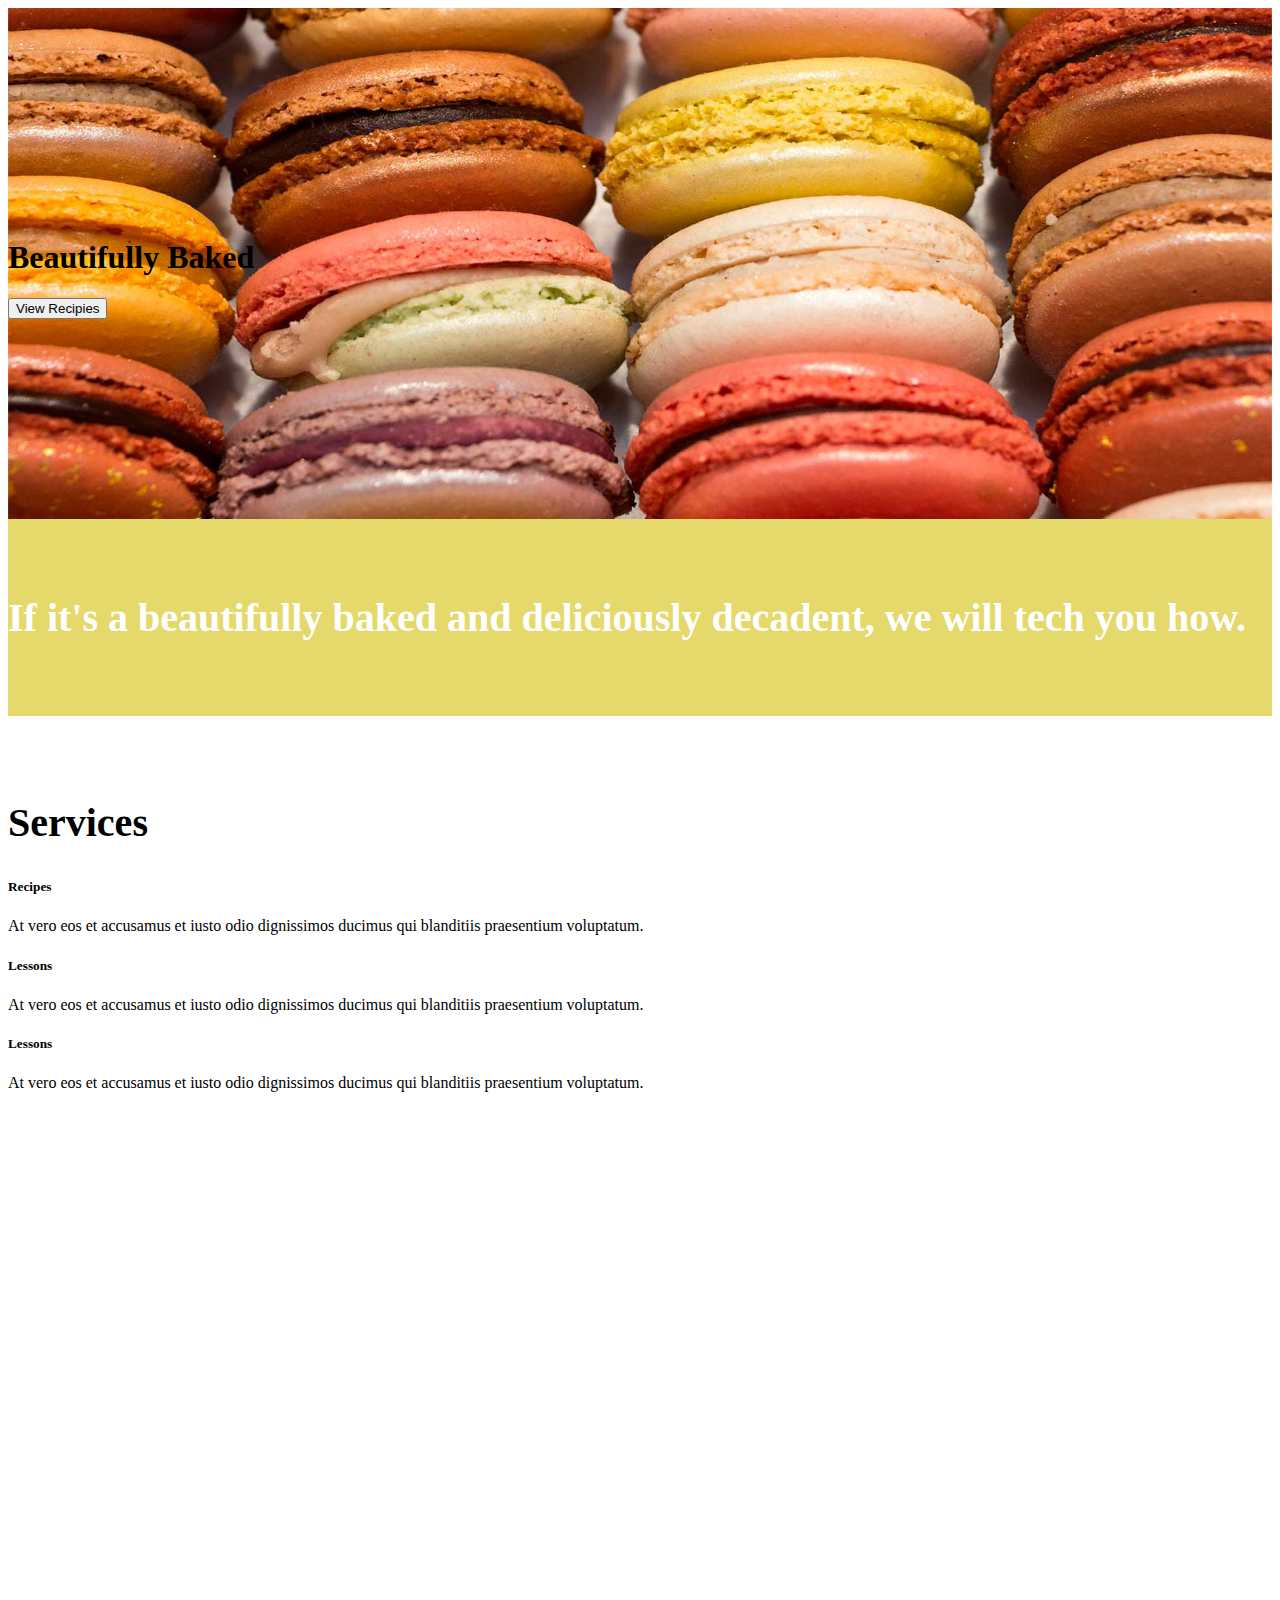
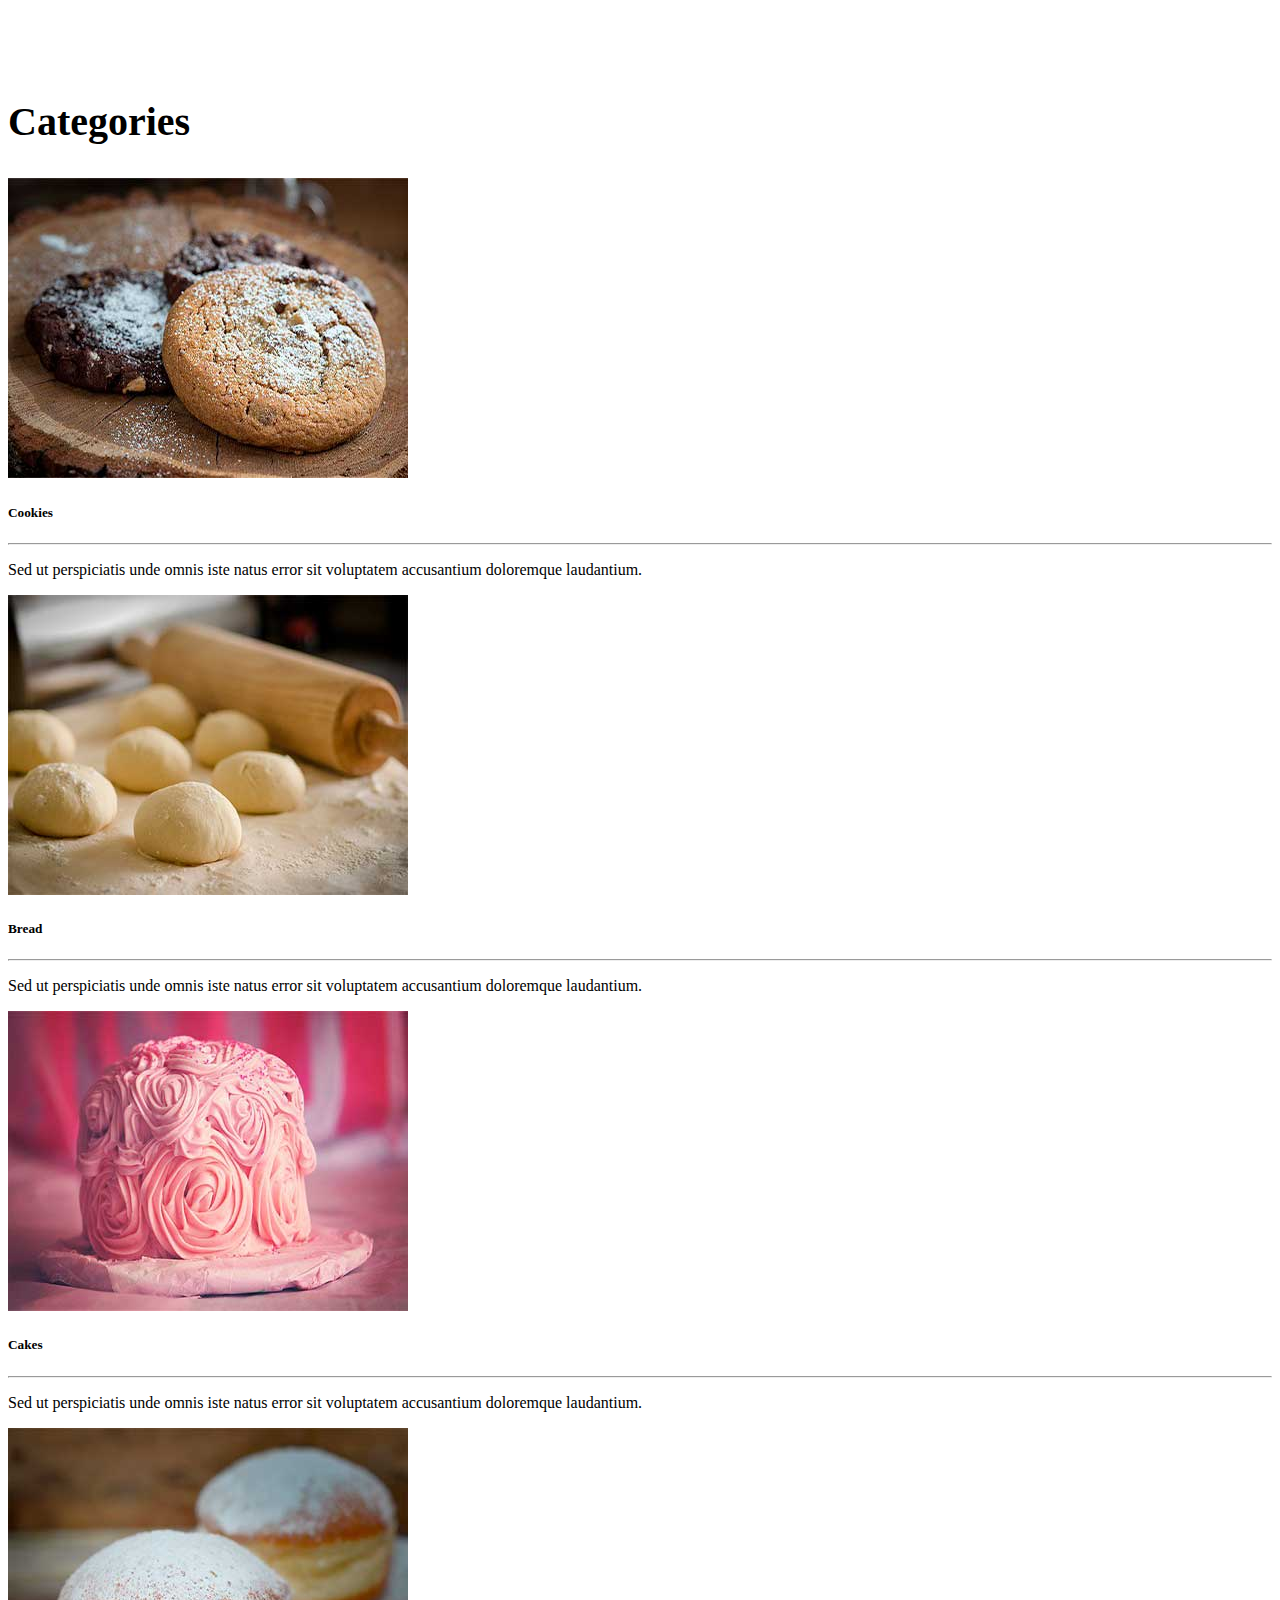
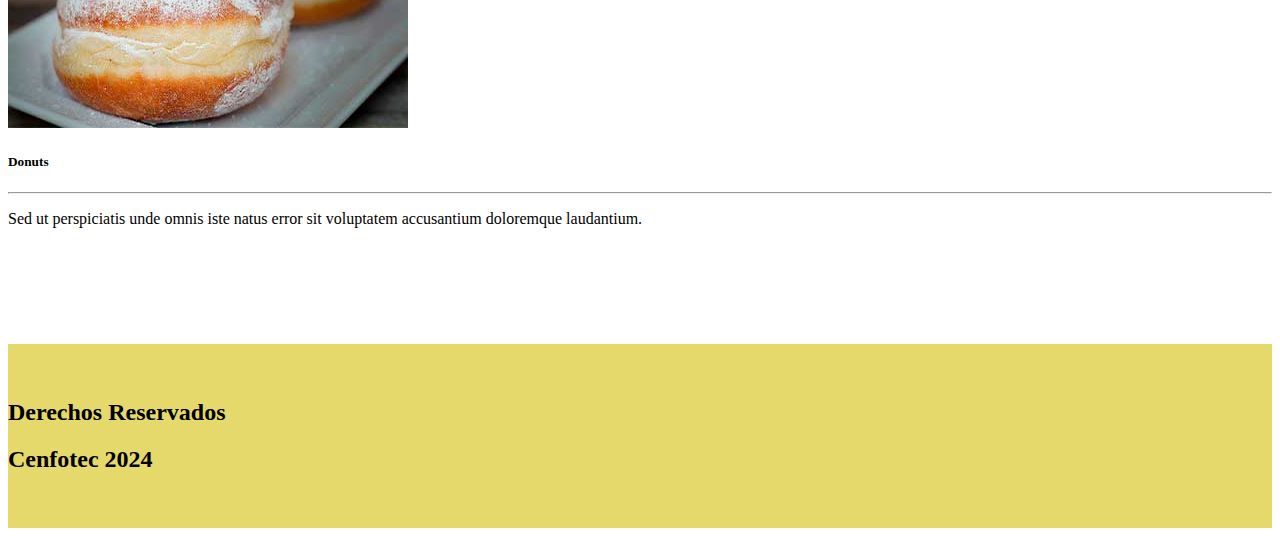
<file: diagramacion Beautifull Backed/index.html>
<!doctype html>
<html lang="en">
<head>
    <meta charset="utf-8">
    <meta name="viewport" content="width=device-width, initial-scale=1">
    <title>Diagramación #3</title>

    <link rel="icon" href="favicon.png">


    <link href="https://cdn.jsdelivr.net/npm/bootstrap@5.3.2/dist/css/bootstrap.min.css" rel="stylesheet" integrity="sha384-T3c6CoIi6uLrA9TneNEoa7RxnatzjcDSCmG1MXxSR1GAsXEV/Dwwykc2MPK8M2HN" crossorigin="anonymous">
    <link href="css/index.css" rel="stylesheet">
    <link rel="stylesheet" href="https://unicons.iconscout.com/release/v4.0.8/css/line.css"> <!--LIBERRIA DE IconScout-->
</head>

<body>

    <header class="container-fluid1 banner1">
        <h1 class="display-1 text-center text-white titulo1">Beautifully Baked</h1>
        <div class="text-center pt-5">
            <button class="btn btn-light btn-lg">View Recipies</button>
        </div>
    </header>

    <section class="container-fluid2 fondo1">
        <h3 class="text-center titulo2">If it's a beautifully baked and deliciously decadent, we will tech you how.</h3>
    </section>

    <section class="container-fluid3">
        <h2 class="text-center titulo3 pb-5">Services</h2>
        <div class="container">
            <div class="row">
                <div class="col-md-4">
                    <div class="text-center">
                        <i class="uil uil-android"></i>
                        <h5>Recipes</h5>
                    </div>
                    <p class="text-center">
                        At vero eos et accusamus et iusto odio dignissimos ducimus qui blanditiis praesentium voluptatum.
                    </p>
                </div>

                <div class="col-md-4">
                    <div class="text-center">
                        <i class="uil uil-android"></i>
                        <h5>Lessons</h5>
                    </div>
                    <p class="text-center">
                        At vero eos et accusamus et iusto odio dignissimos ducimus qui blanditiis praesentium voluptatum.
                    </p>
                </div>

                <div class="col-md-4">
                    <div class="text-center">
                        <i class="uil uil-android"></i>
                        <h5>Lessons</h5>
                    </div>
                    <p class="text-center">
                        At vero eos et accusamus et iusto odio dignissimos ducimus qui blanditiis praesentium voluptatum.
                    </p>
                </div>
            </div>
        </div>
    </section>


    <section class="container-fluid4 banner2">
        <h3 class="text-center titulo2">"You only live once, lick the bowl"</h3>
    </section>

    <section class="container-fluid5">
        <h2 class="text-center titulo3 pb-5">Categories</h2>
        <div class="container">
            <div class="row">
                <div class="col-sm-6 col-md-6 col-lg-3">
                    <!--en sm dispositivos pequenos salen 2 columnas, en md 6 tambien salen 2 y en lg grandes salen 4 columnas-->
                    <div class="text-center">
                        <img src="imagenes/1.jpg" alt="imagen1" class="img-fluid">
                        <h5 class="pt-4">Cookies</h5>
                        <hr>
                    </div>
                    <p class="text-center">
                        Sed ut perspiciatis unde omnis iste natus error sit voluptatem accusantium doloremque laudantium.
                    </p>
                </div>
                <div class="col-sm-6 col-md-6 col-lg-3">
                    <div class="text-center">
                        <img src="imagenes/2.jpg" alt="imagen2" class="img-fluid">
                        <h5 class="pt-4">Bread</h5>
                        <hr> <!--linea horizontal sutil para poner debajo del titulo-->
                    </div>
                    <p class="text-center">
                        Sed ut perspiciatis unde omnis iste natus error sit voluptatem accusantium doloremque laudantium.
                    </p>
                </div>
                <div class="col-sm-6 col-md-6 col-lg-3">
                    <div class="text-center">
                        <img src="imagenes/3.jpg" alt="imagen3" class="img-fluid">
                        <h5 class="pt-4">Cakes</h5>
                        <hr>
                    </div>
                    <p class="text-center">
                        Sed ut perspiciatis unde omnis iste natus error sit voluptatem accusantium doloremque laudantium.
                    </p>
                </div>
                <div class="col-sm-6 col-md-6 col-lg-3">
                    <div class="text-center">
                        <img src="imagenes/4.jpg" alt="imagen4" class="img-fluid">
                        <h5 class="pt-4">Donuts</h5>
                        <hr>
                    </div>
                    <p class="text-center">
                        Sed ut perspiciatis unde omnis iste natus error sit voluptatem accusantium doloremque laudantium.
                    </p>
                </div>
            </div>
        </div>
    </section>

    <footer class="container-fluid2 fondo1">
        <h2 class="text-center">Derechos Reservados</h2>
        <h2 class="text-center pt-2">Cenfotec 2024</h2>
    </footer>












    <script src="https://cdn.jsdelivr.net/npm/bootstrap@5.3.2/dist/js/bootstrap.bundle.min.js" integrity="sha384-C6RzsynM9kWDrMNeT87bh95OGNyZPhcTNXj1NW7RuBCsyN/o0jlpcV8Qyq46cDfL" crossorigin="anonymous"></script>
</body>
</html>
</file>
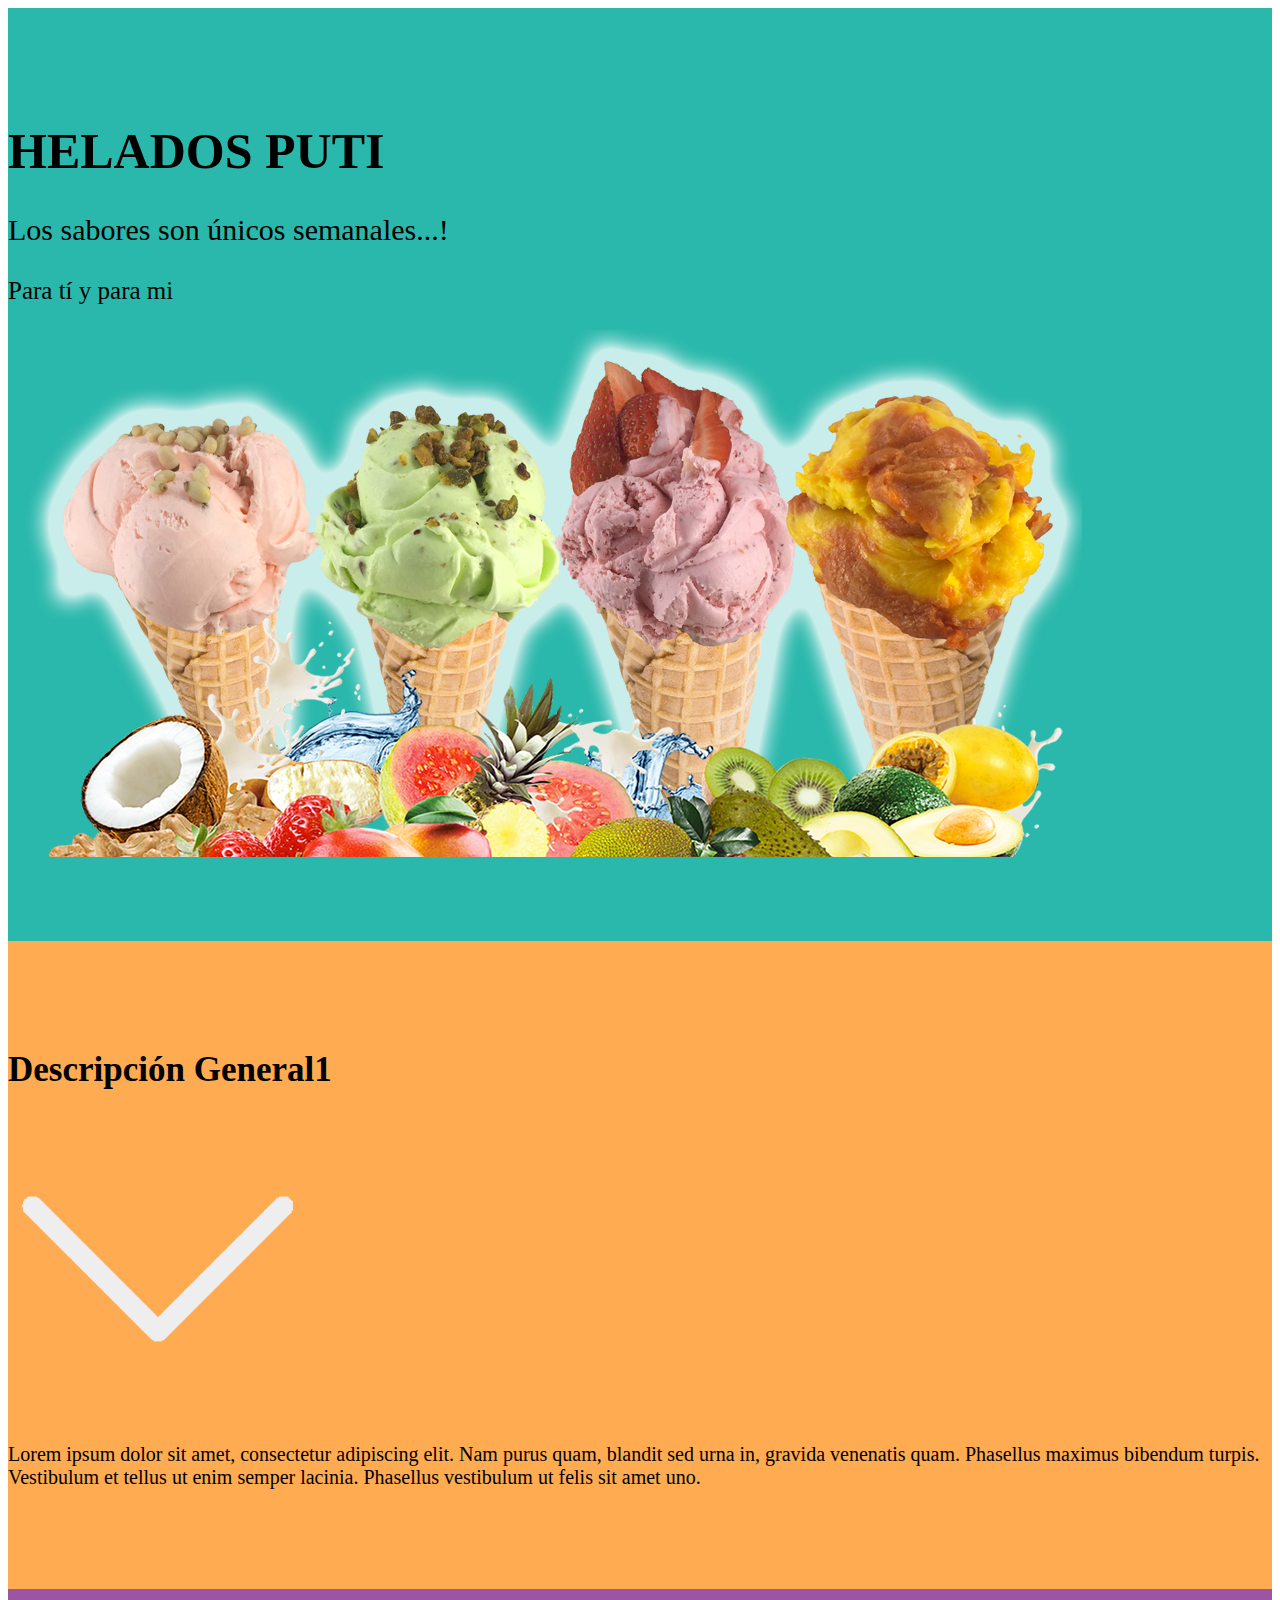
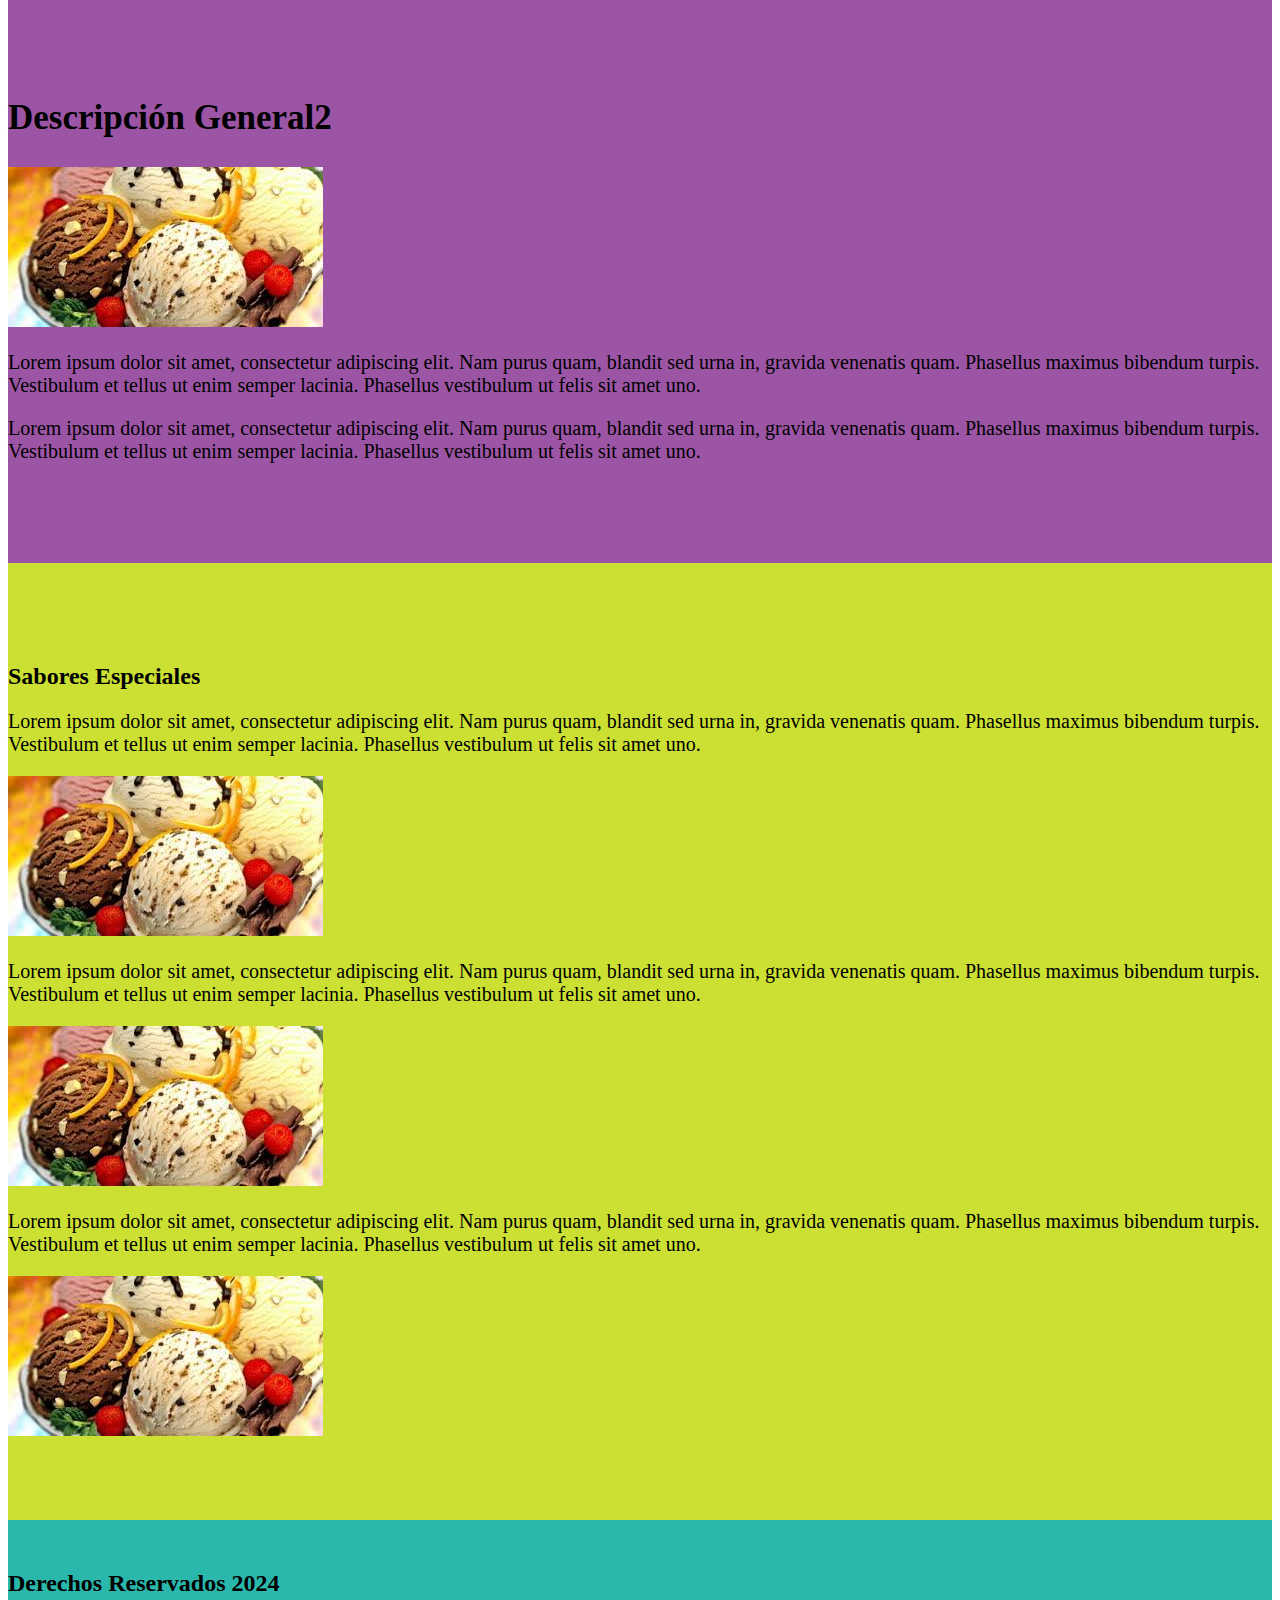
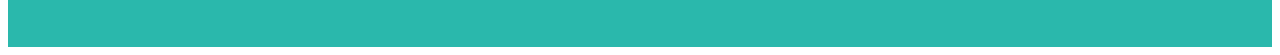
<file: practica2 diseno web/index.html>
<!doctype html>
<html lang="en">
  <head>
    <meta charset="utf-8">
    <meta name="viewport" content="width=device-width, initial-scale=1">
    <title>HELADERIA PUTI</title>
    <link href="https://cdn.jsdelivr.net/npm/bootstrap@5.3.2/dist/css/bootstrap.min.css" rel="stylesheet" integrity="sha384-T3c6CoIi6uLrA9TneNEoa7RxnatzjcDSCmG1MXxSR1GAsXEV/Dwwykc2MPK8M2HN" crossorigin="anonymous">

    <!-- Hoja de estilo CSS personalizada-->
    <link href="css/index.css" rel="stylesheet">
  </head>


  <body>

    <header class="container-fluid fondo1">
      <div class="text-center">
        <h1 class="titulo1 text-white pt-4">HELADOS PUTI</h1>
        <p class="titulo2">Los sabores son únicos semanales...!</p>
        <p class="titulo3 text-white">Para tí y para mi</p>
        <div class="text-center">
          <img src="imagenes/helados.png" class="img-fluid" alt="Helados">
        </div>
      </div>
    </header>
    
    <section class="container-fluid fondo2">
      <h2 class="text-center titulo4">Descripción General1</h2>
      <div class="container">
        <div class="text-center">
          <img src="imagenes/flecha.png" class="img-fluid" alt="flecha">
        </div>
        <p class="container pt-4">
          Lorem ipsum dolor sit amet, consectetur adipiscing elit. Nam purus quam, blandit sed urna in, gravida venenatis quam. Phasellus maximus bibendum turpis. Vestibulum et tellus ut enim semper lacinia. Phasellus vestibulum ut felis sit amet uno.

        </p>
      </div>
    </section>

    <section class="container-fluid fondo3">
      <h2 class="text-center text-white titulo4">Descripción General2</h2>

        <div class="text-center pt-5">
          <img src="imagenes/ensalada.jpg" alt="ensalada" class="img-fluid">
        </div>
      

      <div class="container">
        <div class="row pt-5">
          <div class="col-md-6 col-lg-6">
            <p class="container">
              Lorem ipsum dolor sit amet, consectetur adipiscing elit. Nam purus quam, blandit sed urna in, gravida venenatis quam. Phasellus maximus bibendum turpis. Vestibulum et tellus ut enim semper lacinia. Phasellus vestibulum ut felis sit amet uno.

            </p>
          </div>

          <div class="col-md-6 col-lg-6">
            <p class="container">
              Lorem ipsum dolor sit amet, consectetur adipiscing elit. Nam purus quam, blandit sed urna in, gravida venenatis quam. Phasellus maximus bibendum turpis. Vestibulum et tellus ut enim semper lacinia. Phasellus vestibulum ut felis sit amet uno.

            </p>
          </div>
        </div>
      </div>
    </section>


    <section class="container-fluid fondo4">
      <h2 class="text-center text-dark titulo5">Sabores Especiales</h2>

      <div class="container">
        <div class="row pt-5">
          <div class="col-md-4 col-lg-4">
            <p class="container">
              Lorem ipsum dolor sit amet, consectetur adipiscing elit. Nam purus quam, blandit sed urna in, gravida venenatis quam. Phasellus maximus bibendum turpis. Vestibulum et tellus ut enim semper lacinia. Phasellus vestibulum ut felis sit amet uno.
            </p>
            <div class="pt-5 text-center">
              <img src="imagenes/ensalada.jpg" alt="ensalada" class="img-fluid rounded">
            </div>
            <div class="pt-5"></div>
          </div>

          <div class="col-md-4 col-lg-4">
            <p class="container">
              Lorem ipsum dolor sit amet, consectetur adipiscing elit. Nam purus quam, blandit sed urna in, gravida venenatis quam. Phasellus maximus bibendum turpis. Vestibulum et tellus ut enim semper lacinia. Phasellus vestibulum ut felis sit amet uno.
            </p>
            <div class="pt-5 text-center">
              <img src="imagenes/ensalada.jpg" alt="ensalada" class="img-fluid rounded-circle">
            </div>
            <div class="pt-5"></div>
          </div>

          <div class="col-md-4 col-lg-4">
            <p class="container">
              Lorem ipsum dolor sit amet, consectetur adipiscing elit. Nam purus quam, blandit sed urna in, gravida venenatis quam. Phasellus maximus bibendum turpis. Vestibulum et tellus ut enim semper lacinia. Phasellus vestibulum ut felis sit amet uno.
            </p>
            <div class="pt-5 text-center">
              <img src="imagenes/ensalada.jpg" alt="ensalada" class="img-fluid img-thumbnail">
            </div>
            <div class="pt-5"></div>
          </div>
        </div>
      </div>
    </section>


    <!--la diferencia entre col-md-4 col-lg-4 y col-md-6 col-lg-6? 
    los que tienen el 4 son clases que se usan para 3 columnas
los que tienen el 6 son clases que se usan para 2 columnas
Eso permite colocar mejor la información en columnas-->
    
    <footer class="fondo1">
      <div class="container">
        <h2 class="text-center text-white">Derechos Reservados 2024</h2>
      </div>
    </footer>

    <script src="https://cdn.jsdelivr.net/npm/bootstrap@5.3.2/dist/js/bootstrap.bundle.min.js" integrity="sha384-C6RzsynM9kWDrMNeT87bh95OGNyZPhcTNXj1NW7RuBCsyN/o0jlpcV8Qyq46cDfL" crossorigin="anonymous"></script>
  </body>
</html>
</file>
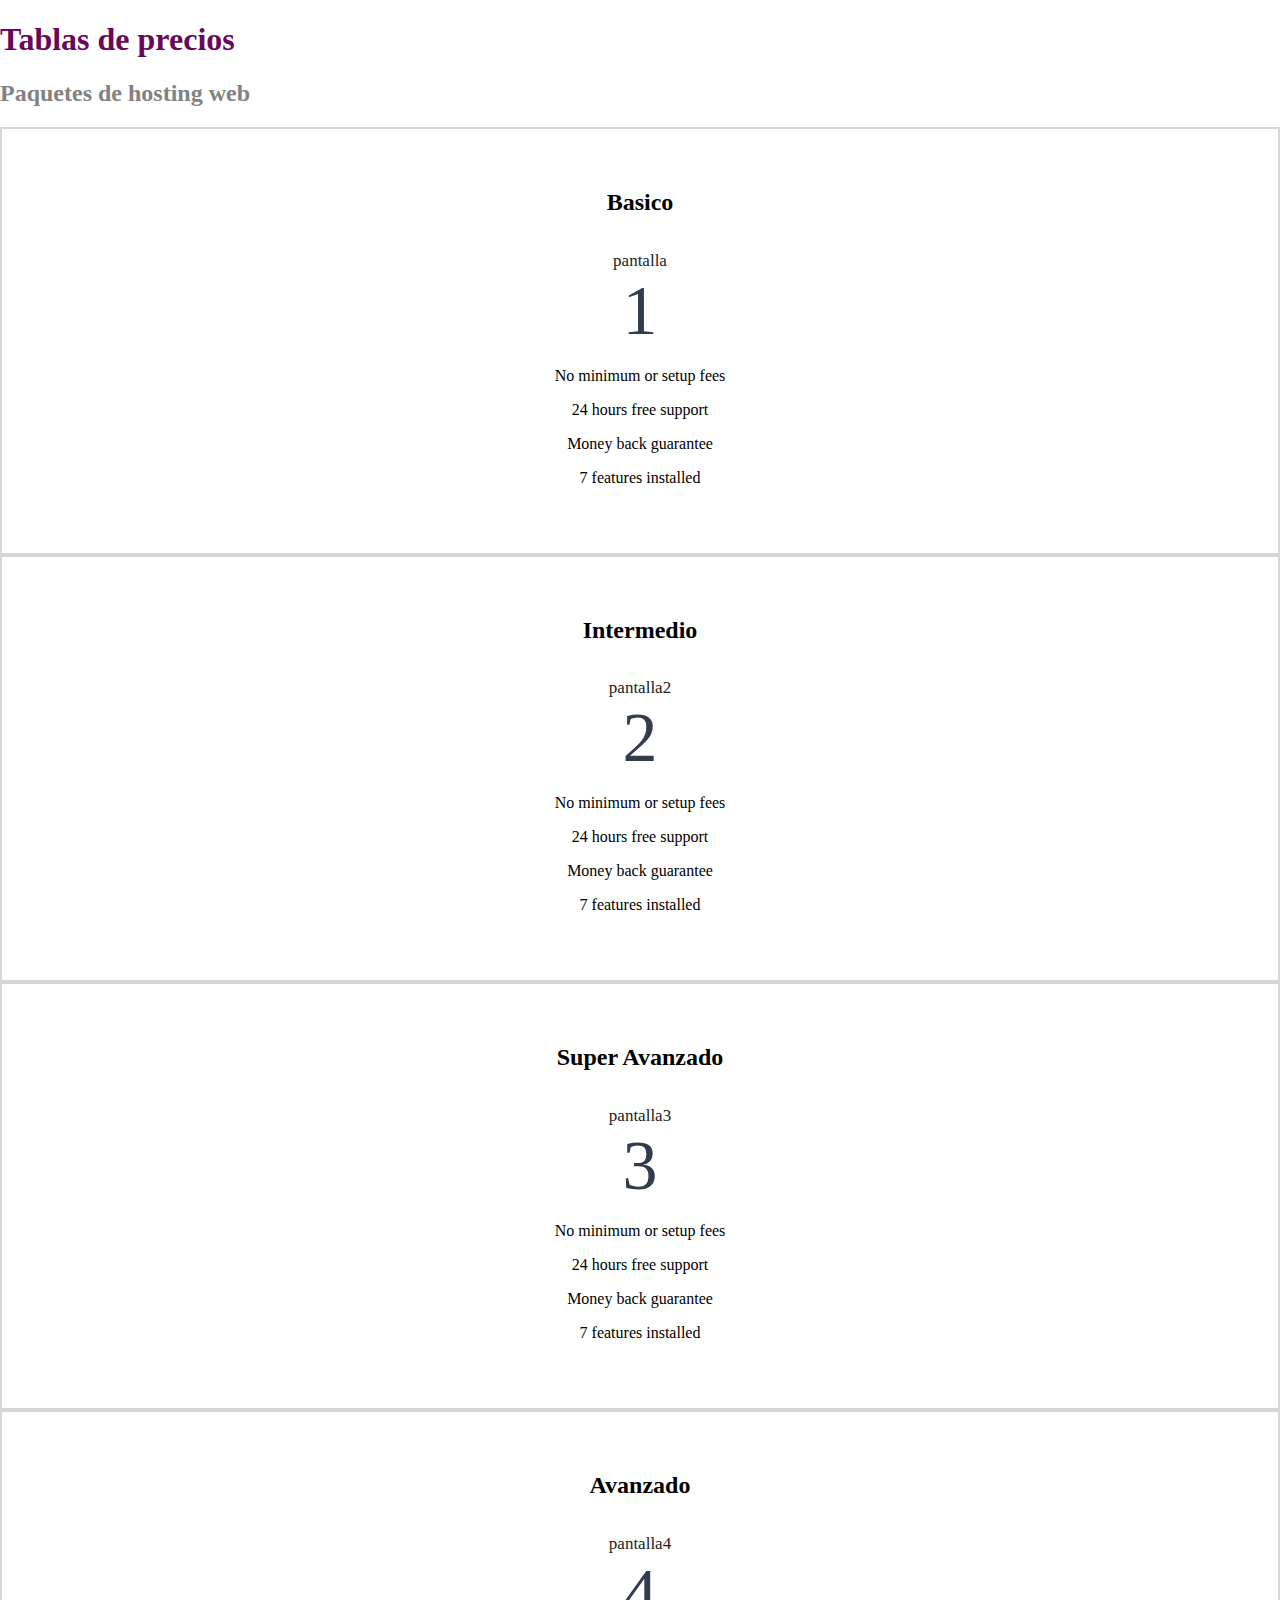
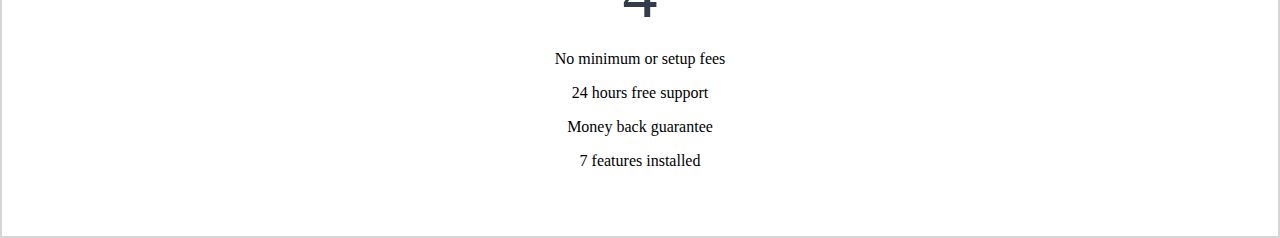
<file: practica tabla de precios/preciosEST.html>
<!doctype html>
<html lang="en">

<head>
    <meta charset="utf-8">
    <meta name="viewport" content="width=device-width, initial-scale=1">
    <link href="https://cdn.jsdelivr.net/npm/bootstrap@5.1.3/dist/css/bootstrap.min.css" rel="stylesheet" integrity="sha384-1BmE4kWBq78iYhFldvKuhfTAU6auU8tT94WrHftjDbrCEXSU1oBoqyl2QvZ6jIW3" crossorigin="anonymous">
    <link href="precios.css" rel="stylesheet">
    <title>PROFEFRANK-CENFOTEC</title>
    <link href="favicon.png" rel="icon">
    <link rel="stylesheet" href="https://unicons.iconscout.com/release/v4.0.8/css/line.css">
</head>

<body>


    <section class="container-fluid bg-light">
        <div class="container pt-5">
            <div class="">
                <h1 class="display-1 text-center">Tablas de precios</h1>
                <h2 class="text-center">Paquetes de hosting web </h2>
            </div>
            <div class="pt-5"></div>


            <!-- AQUI VA EL CODIGO TABLA DE PRECIOS -->
            <div class="row pt-5">
                <div class="col-md-6">
                    <div class="row">
                        <div class="price-table col-md-6 col-lg-6">
                            <a href="https://google.com" target="blank">
                                <i class="fa fa-user"></i>
                                <h2>Basico</h2>
                                <div class="dollar">pantalla</div><br>
                                <div class="price">1</div>
                                <div class="">
                                    <p>No minimum or setup fees</p>
                                    <p>24 hours free support</p>
                                    <p>Money back guarantee</p>
                                    <p>7 features installed</p>
                                </div>
                            </a>
                        </div>

                        <div class="price-table col-md-6 col-lg-6">
                            <a href="https://teletica.com" target="blank">
                                <i class="fa fa-user"></i>
                                <h2>Intermedio</h2>
                                <div class="dollar">pantalla2</div><br>
                                <div class="price">2</div>
                                <div class="">
                                    <p>No minimum or setup fees</p>
                                    <p>24 hours free support</p>
                                    <p>Money back guarantee</p>
                                    <p>7 features installed</p>
                                </div>
                            </a>
                        </div>
                    </div>
                </div>
                <div class="col-md-6">
                    <div class="row">
                        <div class="price-table col-md-6 col-lg-6">
                            <a href="https://repretel.com" target="blank">
                                <i class="fa fa-user"></i>
                                <h2>Super Avanzado</h2>
                                <div class="dollar">pantalla3</div><br>
                                <div class="price">3</div>
                                <div class="">
                                    <p>No minimum or setup fees</p>
                                    <p>24 hours free support</p>
                                    <p>Money back guarantee</p>
                                    <p>7 features installed</p>
                                </div>
                            </a>
                        </div>

                        <div class="price-table col-md-6 col-lg-6">
                            <a href="https://repretel.com" target="blank">
                                <i class="fa fa-user"></i>
                                <h2>Avanzado</h2>
                                <div class="dollar">pantalla4</div><br>
                                <div class="price">4</div>
                                <div class="">
                                    <p>No minimum or setup fees</p>
                                    <p>24 hours free support</p>
                                    <p>Money back guarantee</p>
                                    <p>7 features installed</p>
                                </div>
                            </a>
                        </div>
                    </div>
                </div>
            </div>
            <!-- AQUI VA EL CODIGO TABLA DE PRECIOS -->
            </div>     
    </section>


    <script src="https://cdn.jsdelivr.net/npm/bootstrap@5.1.3/dist/js/bootstrap.bundle.min.js" integrity="sha384-ka7Sk0Gln4gmtz2MlQnikT1wXgYsOg+OMhuP+IlRH9sENBO0LRn5q+8nbTov4+1p" crossorigin="anonymous"></script>

</body>

</html>
</file>
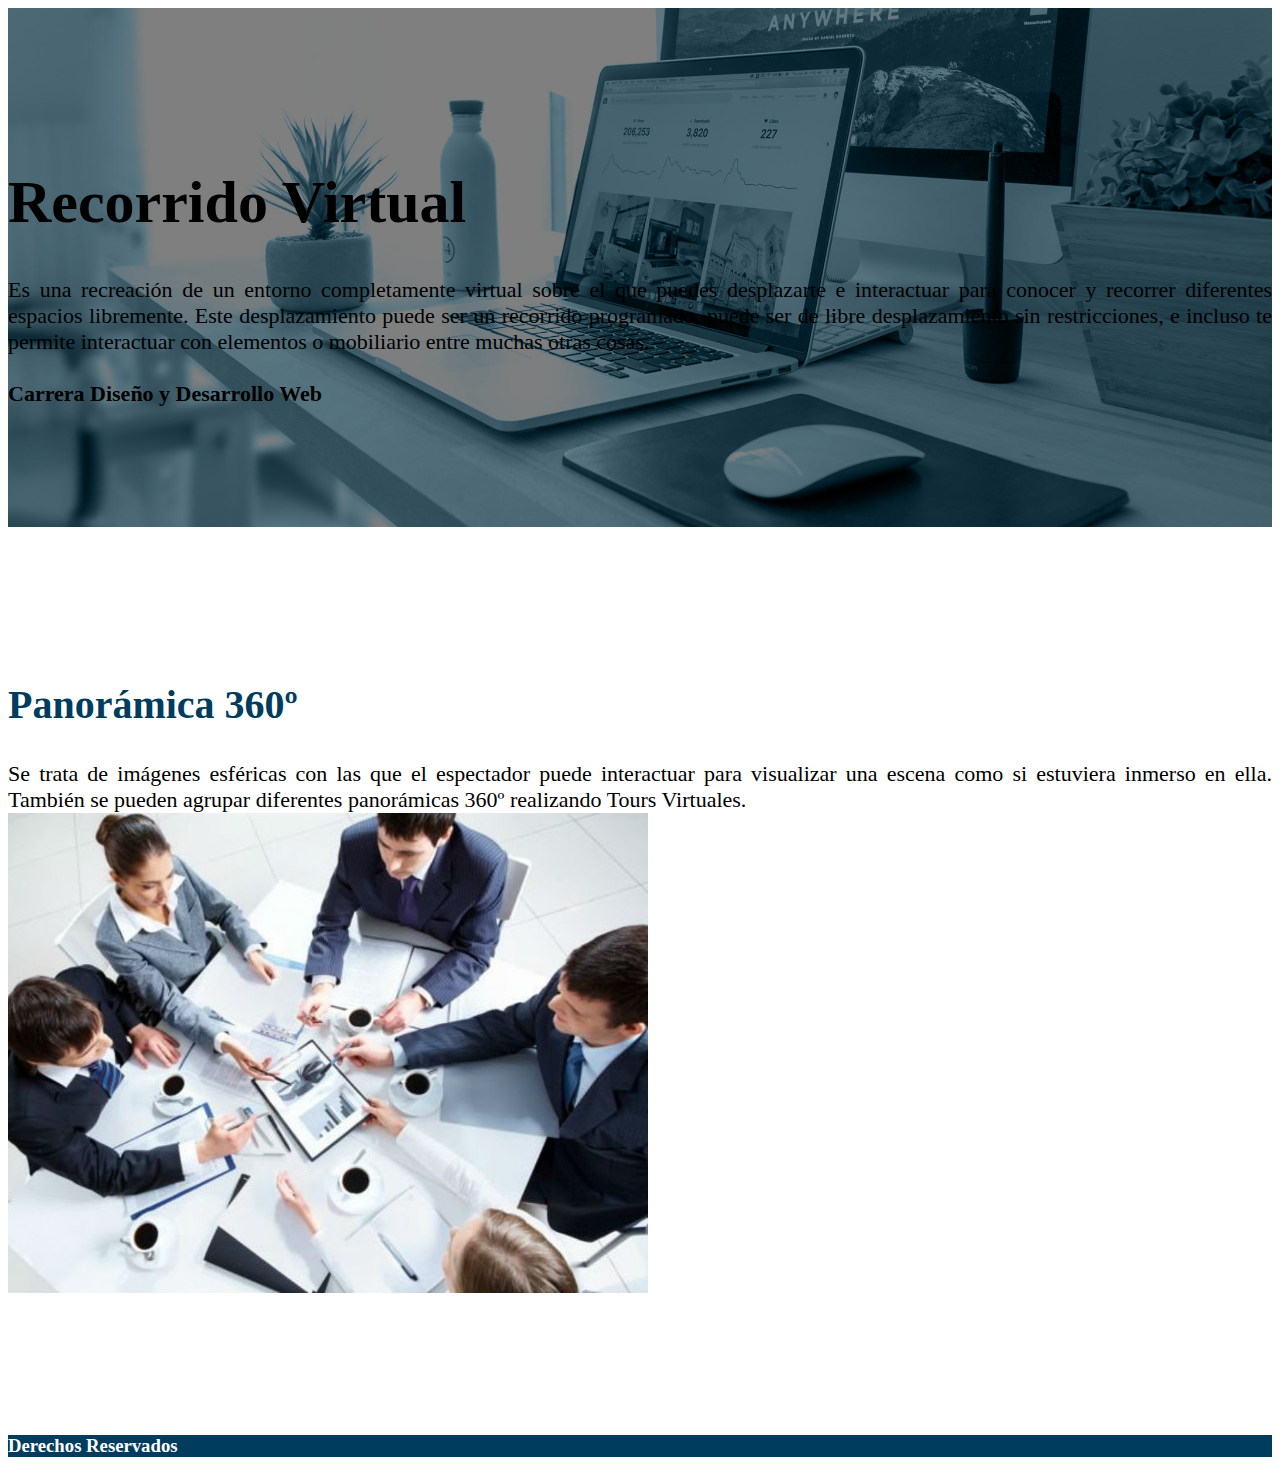
<file: practica1 diseno web/practica1.html>
<!doctype html>
<html lang="en">
  <head>
    <meta charset="utf-8">

    <!--Ajuste de pantalla responiva, para que pueda utilizarse en un celular y se ajuste acorde a la pantalla-->
    <meta name="viewport" content="width=device-width, initial-scale=1">
    <title>Práctica #1</title>

     <!--CDN carga el framework BOOSTRAP, sin este no se podrian usar las clases-->
    <link href="https://cdn.jsdelivr.net/npm/bootstrap@5.3.2/dist/css/bootstrap.min.css" rel="stylesheet" integrity="sha384-T3c6CoIi6uLrA9TneNEoa7RxnatzjcDSCmG1MXxSR1GAsXEV/Dwwykc2MPK8M2HN" crossorigin="anonymous">
    <link href="css/practica1.css" rel="stylesheet">
  </head>
  <body>
    <!--ESTRUCTURA SEMANTICA -->
    <header class="banner espacio">
        <div class="container">
            <div class="text-center">
                <!--"text-white pt-5" esto es para padding top 5 renglones, o sea 5 renglones mas abajo-->
                <h1 class="text-white pt-5">Recorrido Virtual</h1>
                <p class="text-white justificar pt-5">
                    Es una recreación de un entorno completamente virtual sobre el que puedes desplazarte e interactuar para conocer y recorrer diferentes espacios libremente. Este desplazamiento puede ser un recorrido programado, puede ser de libre desplazamiento sin restricciones, e incluso te permite interactuar con elementos o mobiliario entre muchas otras cosas. <br><br>
                    <strong>Carrera Diseño y Desarrollo Web</strong>
                </p>
            </div>
        </div>
    </header>

    <section class="espacio">
        <div class="container">
            <h2 class="titulajes text-center">Panorámica 360º</h2>
            <p class="pt-5 justificar container">
                Se trata de imágenes esféricas con las que el espectador puede interactuar para visualizar una escena como si estuviera inmerso en ella. También se pueden agrupar diferentes panorámicas 360º realizando Tours Virtuales.
            </p>
            <div class="text-center pt-5">
                <img src="imagenes/oficina.jpg" alt="oficina" class="img-fluid img-thumbnail efectoglow rounded-circle">
                <!--img-fluid es para que se vea bien en cualquier dispositivo, SIEMPRE agregar ese-->
            </div>
        </div>
    </section>

    <footer>
        <h3 class="text-center p-3 mb-0">Derechos Reservados</h3>
    </footer>

    <!-- CDN carga la interactividad de componentes, antes del cierre de una pagina -->
    <script src="https://cdn.jsdelivr.net/npm/bootstrap@5.3.2/dist/js/bootstrap.bundle.min.js" integrity="sha384-C6RzsynM9kWDrMNeT87bh95OGNyZPhcTNXj1NW7RuBCsyN/o0jlpcV8Qyq46cDfL" crossorigin="anonymous"></script>
  </body>
</html>
</file>
<file: diagramacion Beautifull Backed/css/index.css>
.titulo1 {
    font-weight: bolder;
}

.titulo2 {
    font-size: 40px;
    color: #fff;
}

.titulo3 {
    font-size: 40px;
    color: #000;
}

.banner1 {
    background-image: url(../imagenes/banner1.jpg);
    background-size: cover;
    background-position: center;
}

.banner2 {
    background-image: url(../imagenes/banner2.jpg);
    background-size: cover;
    background-position: center;
    background-attachment: fixed;
}

.container-fluid1 {
    padding-top: 210px;
    padding-bottom: 200px;
}

.container-fluid2 {
    padding-top: 35px;
    padding-bottom: 35px;
}

.container-fluid3 {
    padding-top: 50px;
    padding-bottom: 50px;
}

.fondo1 {
    background-color: #e5d96b;
}

.container-fluid4 {
    padding-top: 140px;
    padding-bottom: 140px;
}

.container-fluid5{
    padding-top: 100px;
    padding-bottom: 100px;
}

i{
    font-size: 50px;
    color: #e5d96b;
}
</file>
<file: practica2 diseno web/css/index.css>
.titulo1 {
    font-size: 50px;
}

.titulo2 {
    font-size: 30px;
}

.titulo3 {
    font-size: 25px;
}

p {
    font-size: 20px;
}

.fondo1 {
    background-color: #2ab8ac;
}

/*distancia de la informacion*/

/*valores1 (arriba/abajo) valores2 (izq-dere) */

.container-fluid{
    padding: 80px 0px;
}

.titulo4{
    font-size: 35px;
}

.fondo2 {
    background-color: #ffab52;
}

.fondo3{
    background-color: #9c55a5;
}

.fondo4{
    background-color: #cce033;
}

footer{
    /*arriba/abajo primeros valores y los segundos valores izquierda y derecha*/
    padding: 30px 0;
}
</file>
<file: practica tabla de precios/precios.css>
body {
    font-family: "Poppins", Arial sans-serif;
    font-size: 16px;
    color: #828282;
    background-color: #ffffff;
    margin: 0px;
    padding: 0px;
    overflow-x: hidden;
}

h1 {
    color: #68085b;
}


/*desactivar viñetas de la lista*/

ul {
    margin: 0;
    padding: 0px;
    list-style: none;
}


/************ TABLA DE PRECIOS ***************/

a {
    text-decoration: none;
    color: #000;
}

.price-table {
    padding-top: 40px;
    padding-bottom: 30px;
    text-align: center;
    background-color: #fff;
    border: 2px solid #d6d6d6;
    transition: all .2s ease-in-out;
    cursor: pointer;
    margin-left: 0px;
}


/*el margin negativo -40px es para que haga el efecto que sube el cuadro*/


/*el margin positivo 40px es para que haga el efecto que baje el cuadro*/


/*el color azul es el principal de la tabla de precios*/

.price-table:hover {
    background-color: #68085b;
    margin-top: -40px;
    z-index: 10;
    transform: scale(1.2);
    transition: all 0.2s ease-in;
    border: none;
    /*buscar sombras generadas 
    https://getcssscan.com/css-box-shadow-examples */
    /*cuatro valores: desplazamiento de x, desplazamiento de y, nivel de desenfoque y color de la sombra.*/
    /*box-shadow: -2px 3px 7px 1px cyan;*/
    box-shadow: rgba(127, 197, 207, 0.1) 0px 1px 1px 0px inset, rgba(50, 50, 93, 0.25) 0px 50px 100px -20px, rgba(0, 0, 0, 0.5) 0px 30px 60px -30px;
}


/*clases de los textos precio y dollar*/

div.price {
    font-size: 70px;
    font-weight: 300;
    color: #333c4d;
}

div.dollar {
    vertical-align: top;
    font-size: 17px !important;
    display: inline-block;
    margin-top: 15px;
    color: #222;
}


/*al pasar el mouse en la info cambia a color blanco los textos ya que al inicio son negros*/

.price-table:hover * {
    color: #fff !important;
}


/**************** MEDIA QUERIES ******************/


/* Small devices (landscape phones, 576px and up)*/

@media (min-width: 576px) {
    .price-table {
        padding-bottom: 50px;
    }
}


/* Medium devices (tablets, 768px and up) */

@media (min-width: 768px) {}


/* Large devices (desktops, 992px and up) */

@media (min-width: 992px) {}


/* X-Large devices (large desktops, 1200px and up) */

@media (min-width: 1200px) {}


/* XX-Large devices (larger desktops, 1400px and up) */

@media (min-width: 1400px) {}
</file>
<file: practica1 diseno web/css/practica1.css>
.banner {
    display: flex;
    align-items: center;
    /*banner a todo lo ancho, lo de cover*/
    background-size: cover;
    background-position: center;
    background-image: url(../imagenes/banner1.jpg);
    /*color del modo*/
    background-color: #a0dbf2;
    /*modo de color*/
    background-blend-mode: luminosity;
    /* profunidad */
    box-shadow: inset 0 0 0 1000px rgba(0, 0, 0, 0.5);
}

.espacio {
    padding: 120px 0;
}

h1 {
    font-size: 60px;
}

p {
    font-size: 22px;
}

.justificar {
 text-align: justify;
 text-indent: 0px;
 margin: 0px;  
}

.titulajes {
    color: #003c5e;
    font-weight: bolder;
    font-size: 40px;
}

footer {
    color: #fff;
    background-color: #003c5e;
}
</file>
